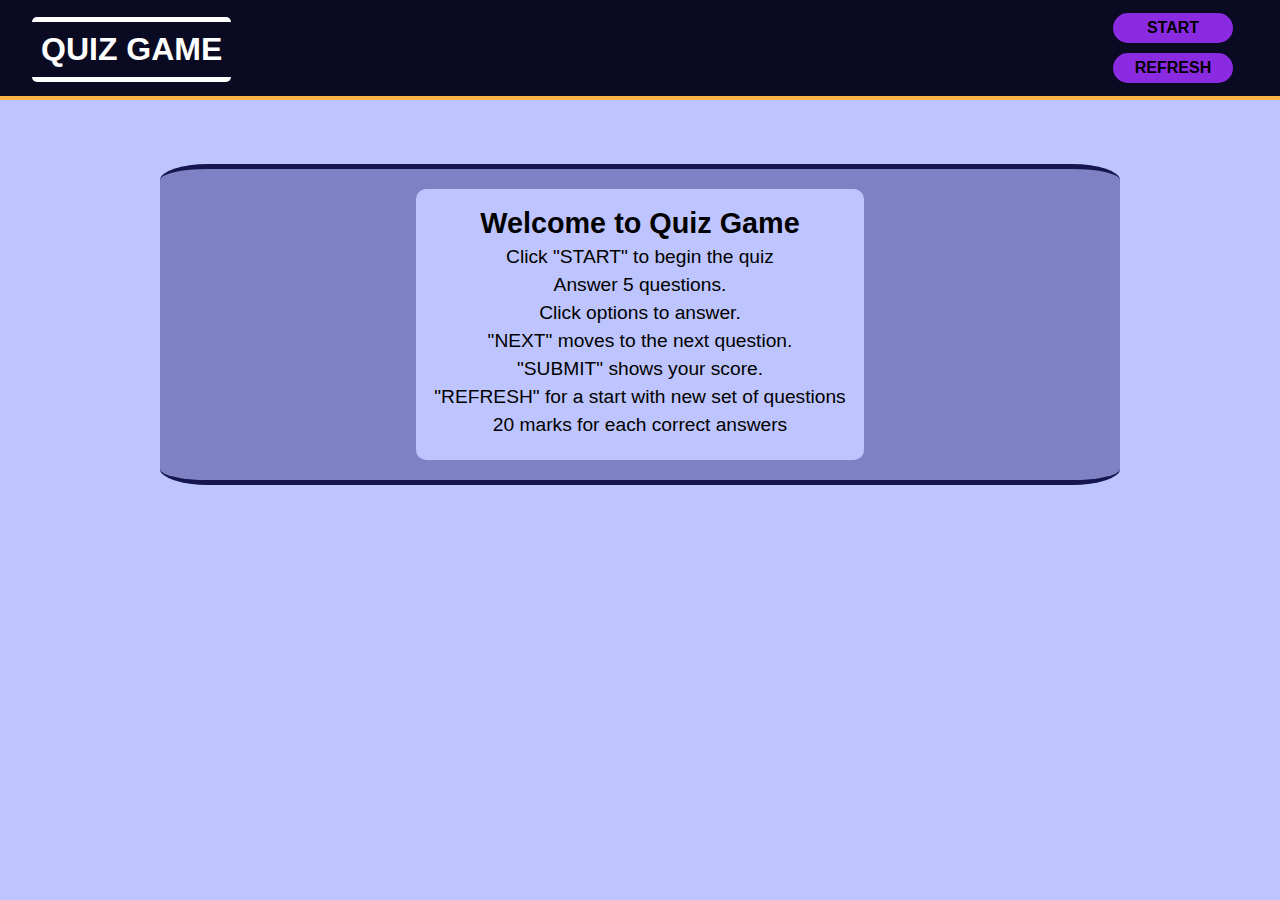
<file: index.html>
<!DOCTYPE html>
<html lang="en">
<head>
    <meta charset="UTF-8">
    <meta name="viewport" content="width=device-width, initial-scale=1.0">
    <title>Quiz</title>
    <link rel="stylesheet" href="quiz.css">
</head>
<body>
    <main>
        <header class="header">
            
            <h1 class="qh">Quiz Game</h1>
            
            <div class="button" >
                <button class="start">START</button>
                <button class="refresh">REFRESH</button>
            </div>
            <div class="bar1"><div class="bar2" id="bar2"></div></div>
            
            
        </header>
        
        <section class="body-sec">
            
            <div class="inner-sec">
                <div class="div1">
                    <div class="question"></div>
                        <div class="options">
                            <button class="option"></button >
                            <button class="option"></button >
                            <button class="option"></button >
                            <button class="option"></button >
                        </div>
                        <div class="rulesNguide">
                            <h2>Welcome to Quiz Game</h2>
                           
                                <p>Click "START" to begin the quiz</p>
                                <p>Answer 5 questions.</p>
                                <p>Click options to answer.</p>
                                <p>"NEXT" moves to the next question.</p>
                                <p>"SUBMIT" shows your score.</p>
                                <p>"REFRESH" for a start with new set of questions</p>
                                <p>20 marks for each correct answers</p>
                                <p></p>
                        </div>
                        <div class="QandA">
                            <p class="q"></p>
                            <p class="a"></p>
                            <p class="q"></p>
                            <p class="a"></p>
                            <p class="q"></p> 
                            <p class="a"> </p>
                            <p class="q"></p>
                            <p class="a"></p>
                            <p class="q"></p>
                            <p class="a"></p>
                        </div>
                </div>
                    
            </div>
            
            <div class="qButton">
                <button class="prev">Previous</button>
                <button class="submit">Submit</button>
                <button class="next">Next</button>
            </div>
            
        </section>
        



    </main>
</body>
<script src="quiz.js"></script>
</html>
</file>
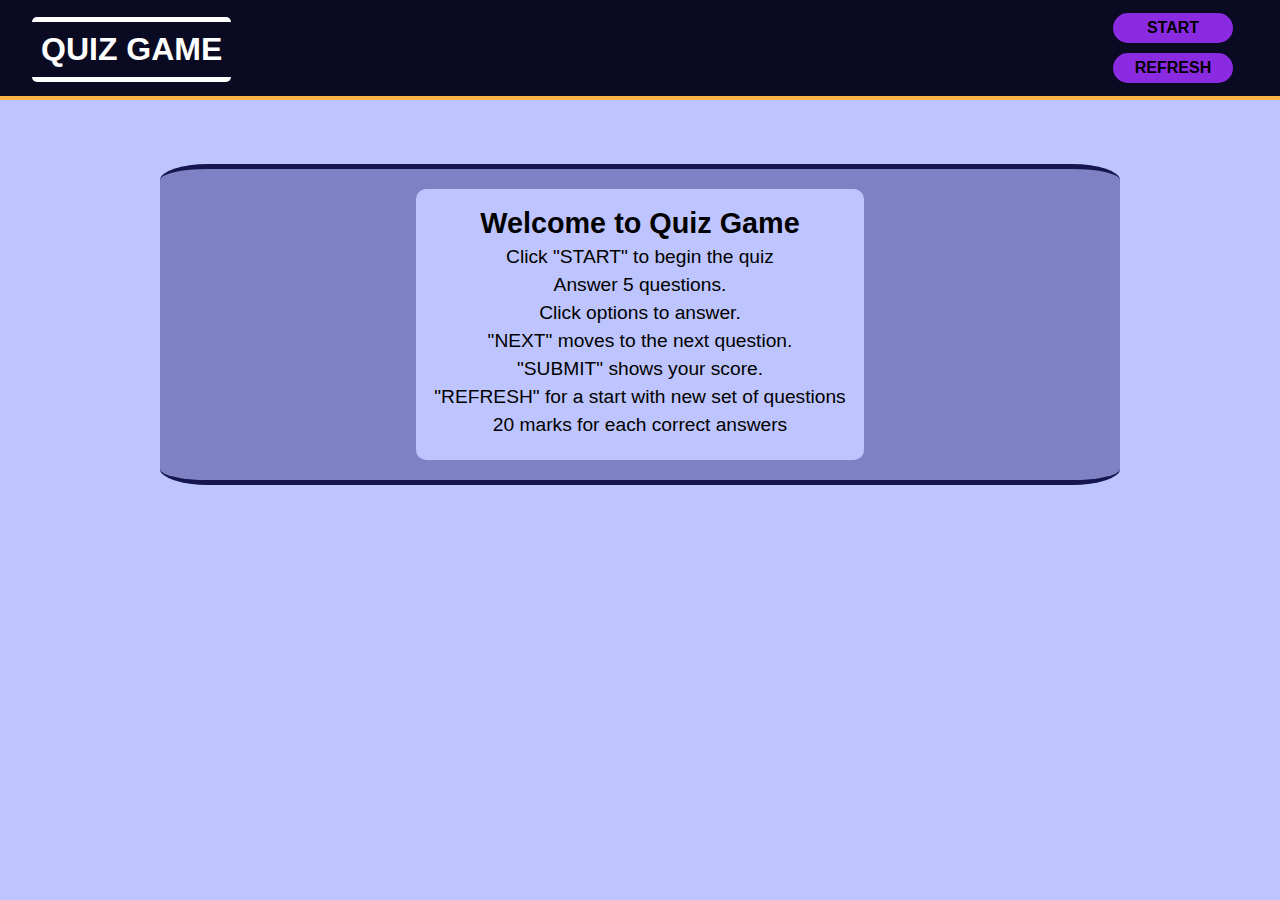
<file: quizGame/index.html>
<!DOCTYPE html>
<html lang="en">
<head>
    <meta charset="UTF-8">
    <meta name="viewport" content="width=device-width, initial-scale=1.0">
    <title>Quiz</title>
    <link rel="stylesheet" href="css/quiz.css">
</head>
<body>
    <main>
        <header class="header">
            
            <h1 class="qh">Quiz Game</h1>
            
            <div class="button" >
                <button class="start">START</button>
                <button class="refresh">REFRESH</button>
            </div>
            <div class="bar1"><div class="bar2" id="bar2"></div></div>
            
            
        </header>
        
        <section class="body-sec">
            
            <div class="inner-sec">
                <div class="div1">
                    <div class="question"></div>
                        <div class="options">
                            <button class="option"></button >
                            <button class="option"></button >
                            <button class="option"></button >
                            <button class="option"></button >
                        </div>
                        <div class="rulesNguide">
                            <h2>Welcome to Quiz Game</h2>
                           
                                <p>Click "START" to begin the quiz</p>
                                <p>Answer 5 questions.</p>
                                <p>Click options to answer.</p>
                                <p>"NEXT" moves to the next question.</p>
                                <p>"SUBMIT" shows your score.</p>
                                <p>"REFRESH" for a start with new set of questions</p>
                                <p>20 marks for each correct answers</p>
                                <p></p>
                        </div>
                        <div class="QandA">
                            <p class="q"></p>
                            <p class="a"></p>
                            <p class="q"></p>
                            <p class="a"></p>
                            <p class="q"></p> 
                            <p class="a"> </p>
                            <p class="q"></p>
                            <p class="a"></p>
                            <p class="q"></p>
                            <p class="a"></p>
                        </div>
                </div>
                    
            </div>
            
            <div class="qButton">
                <button class="prev">Previous</button>
                <button class="submit">Submit</button>
                <button class="next">Next</button>
            </div>
            
        </section>
        



    </main>
</body>
<script src="js/quiz.js"></script>
</html>
</file>
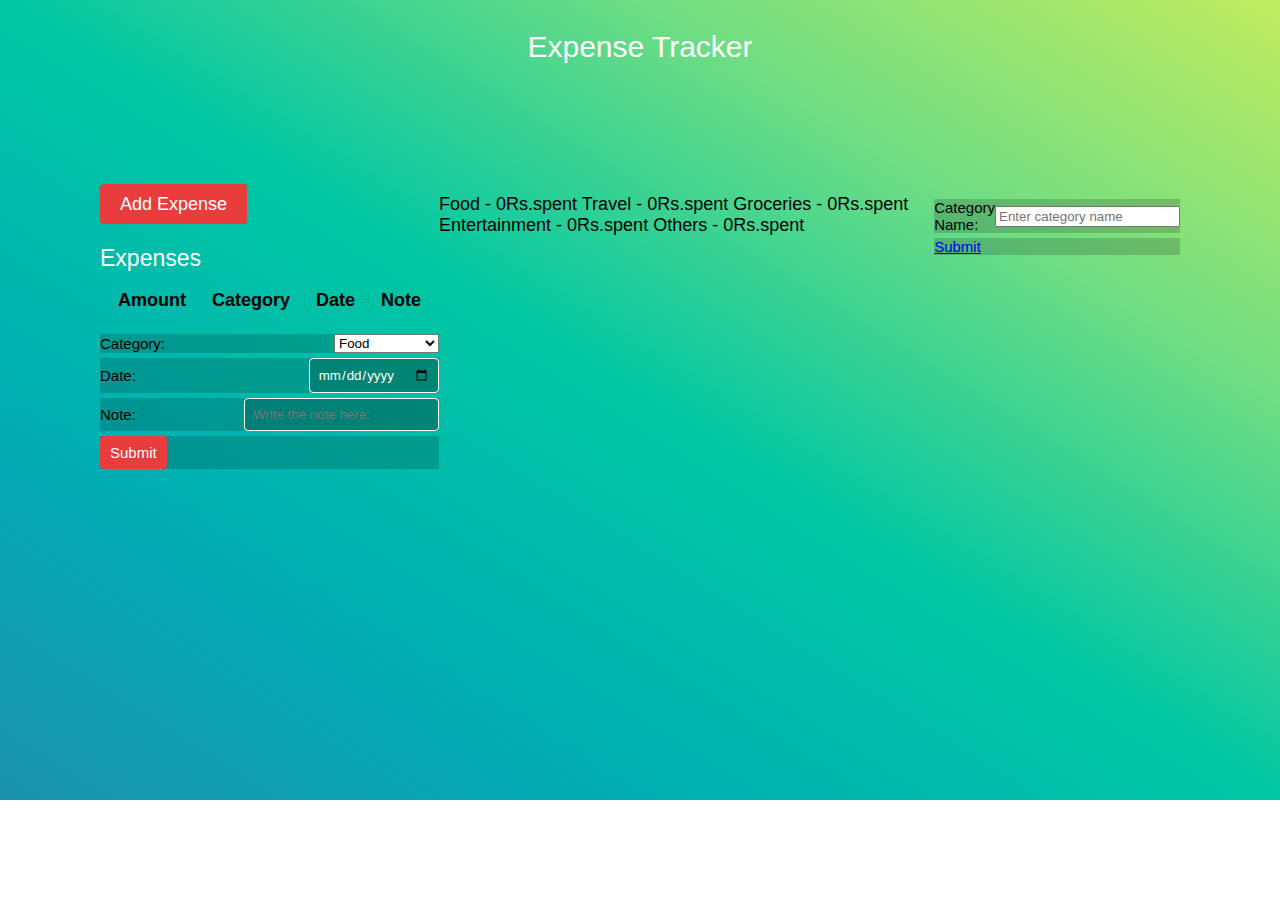
<file: expenseTracker/ex_html.html>
<!DOCTYPE html>
<html lang="en">
<head>
    <meta charset="UTF-8">
    <meta name="viewport" content="width=device-width, initial-scale=1.0">
    <title>Expense Tracker</title>
    <link rel="stylesheet" href="exCss.css">
    
</head>
<body>
    <div class="full_body">
        <div class="title">Expense Tracker</div>
        <div class="container">
            <div class="expenses">
                <a href="#" class="button" onclick="add_expense_page()">Add Expense</a>
                <br>
                <div class="available-expenses"><div class="sub-title">Expenses</div>
                    <table class="expense-table" cellspacing = "10px" cellpadding="8px 20px">
                        <tr style="border-bottom:1px solid white">
                            <th>Amount</th>
                            <th>Category</th>
                            <th>Date</th>
                            <th>Note</th>
                        </tr>
                    </table>
                </div>
                <form action="#" class="add-new-expense">
                   <span><label for="category" >Category:</label>
                    <select name="category" id="category">
                        <option value="Food">Food</option>
                        <option value="Travel">Travel</option>
                        <option value="Groceries">Groceries</option>
                        <option value="Entertainment">Entertainment</option>
                        <option value="Others">Others</option>
                    </select>
                    </span>
                    <span>
                        <label for="date">Date:</label>
                        <input type="date" class="form-input" name="date" placeholder="dd-mm-yyyy">

                    </span>
                    <span>
                        <label for="note">Note:</label>
                        <input type="text" class="form-input" name="name" placeholder="Write the note here:">
                        
                    </span>
                    <span>
                        <a href="#" class="button" style="font-size: 15px; padding: 8px 10px;" onclick="add_expenses()">Submit</a>
                    </span>
                </form>
            </div>
            <div class="category">

                <span>Food <span class="sum"></span></span>
                <span>Travel <span class="sum"></span></span>
                <span>Groceries <span class="sum"></span></span>
                <span>Entertainment <span class="sum"></span></span>
                <span>Others <span class="sum"></span></span>
            </div>
            <form action="#" class="add-category">
                <span>
                    <label for="category">Category Name:</label>
                    <input type="text" class="from-input" name="new-category" placeholder="Enter category name">
                </span>
                <span>
                    <a href="#" class="buttons" onclick="add_category()">Submit</a>
                </span>
            </form>
        </div>
    </div>
    
</body>
<script src="ex.js"></script>
</html>
</file>
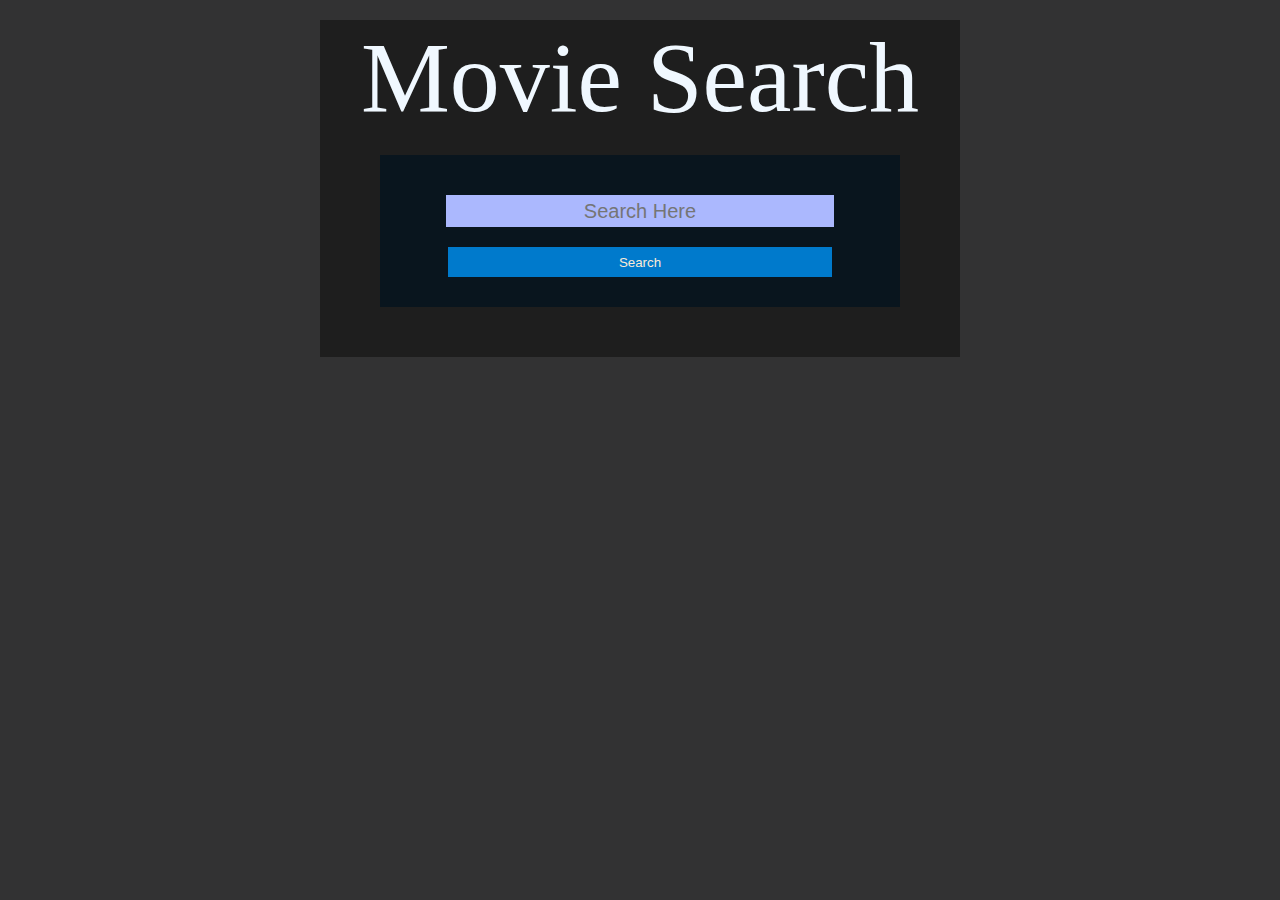
<file: movie finder/m_html.html>
<!DOCTYPE html>
<html lang="en">
<head>
    <meta charset="UTF-8">
    <meta name="viewport" content="width=device-width, initial-scale=1.0">
    <link rel="stylesheet" href="m_html.css">

    <script src="mFinder.js">
       
    </script>






   <!-- <link rel="script" src="/movie finder/mFinder.js">-->
    <title>Movie search</title>
</head>
<body>
    <div class="full_body">
        <div class="title">Movie Search</div>
            <div class="search-box">
                <input type="text" placeholder="Search Here" class="form-input" id="form-input">
                <button class="search">Search</button>
                


            </div>
        </div>
   
    <div class="movie-cards" id="movie-cards"></div>
</body>
</html>
</file>
<file: quiz.css>
*{
    box-sizing: border-box;
}

body{
    margin: 0;
    font-family:  'Gill Sans MT', Calibri, 'Trebuchet MS', sans-serif;
    background-color: #bec5fe

}

.header{
    text-align: center;
  text-transform: uppercase;
  padding: 32px;
  background-color: #0a0a23;
  color: #fff;
  border-bottom: 4px solid #fdb347;
  height: 100px;
}

.header *{
    display: flex;
  flex-direction: row;
  flex-wrap: wrap;
  justify-content: center;
  align-items: center;
  gap: 16px;
  
  border-radius: 50px;
  min-width: 20px;
  min-height: 10px;
  width:fit-content;
  margin:auto;
}
.question{
    display:none
}

.bar1{
    display: none;
    /* margin-right: 10%; */
    border-radius: 50px;
    background-color: #ffff;
    width: 45%;
    height: 15px;
    

}
.bar2{
    display: none;
    background-color:#29a21c;
    float: left;
    width:0%;
    height: 15px;
}
.button{
    display: block;
   float:right;
   width:10%;
   min-height: 50px;
   margin-bottom: 7px;
   margin-top: -24px;
   min-width: 150px;
  
   
}
.qh{
    display: block;
   float:left;
   margin-top: -15px;
   padding:0px;
   border:5px solid #fff;
   border-radius: 5px;
   padding: 9px;
   border-left: 0;
   border-right: 0;
   
   
} 
.button button{
   margin:auto ;
    align-self: center;
    height: 30px;
    min-width: 120px;
    background-color:#8a2be2;
    font-weight: bold;
    font-size: medium;
    margin:5px;
    outline:none;
    border:none;

}
.button button:active{
    background-color:#bc84ee;
    color:#0a0a23;
    box-shadow: none;
    

}
.button button:hover{
    text-decoration-line: underline;
    box-shadow:0 0 5px .2px  #fdb347;

}
.body-sec{
    
    display: flex;
  flex-direction: row;
  flex-wrap: wrap;
  justify-content: center;
  align-items: center;
  width:75%;
  margin: 5% auto;
  border-width: 5px 0px 5px 0px;
  border-style: solid;
  border-color: #16164e;
  border-radius: 5%;
    padding:20px;
  background-color: #7e82c5;
}
.div1{
    width: fit-content;
    height: fit-content;
    padding:15px;
    background-color: #bec5fe;
    border-radius: 10px;
    font-size: larger;
}
.options{
    display: none;
    justify-content: center;
    align-items: center;
    padding:15px;
    padding-bottom: 5px;
 
}
.options *{
    display: flex;
    justify-content: center;
    align-items: center;
    text-align: center;
    min-width: 100px;
    max-width:fit-content;
    max-height:fit-content;
    padding:5px;
    border:1px solid#0a0a23 ;
   
    min-height: 80px;
    background-color: #a86ef3;
    margin: 5px 10px;
    border-radius: 25%;
}
.options *:hover{
    border:1.5px solid#0a0a23 ;
    box-shadow:0 0 5px .2px  #fdb347;
}
.options *:active{
    background-color:#ddc8fb;
}
.inner-sec{
    display:flex;
    justify-content: center;
    align-items: center;
    min-width:70%;
}
.qButton{
    display:none;
    width:40%;
    height:40px;
    
   
    margin:5px auto;
     /* background-color:aliceblue;  */
}
.qButton *{
    display:flex;
    flex-direction: row;
    justify-content: center;
    align-items: center;
    font-size: large;
    text-overflow:clip;
    font-variant-caps:all-small-caps;
    width:30%;
    margin:auto 3%;
    border-radius: 15px;
    height:100%; 
    background-color: #a86ef3;

    border:1px solid#0a0a23 ;
 }
 /* .rulesNguide p{


 } */

 .qButton *:hover{
    box-shadow:0 0 5px .2px  #fdb347;
    font-weight: bold;
   

 }
 .qButton *:active{
    background-color:#d0a9f3 ;

 }
 .submit{
    display:none;
 }
 .rulesNguide {
    display: flex;
    flex-direction:column;
    justify-content: center;
    flex-wrap: wrap;
    align-items: center;
    padding: 0;
    margin: 0;
 }
 .rulesNguide *{
  
    margin: 3px;
 }
 .QandA{
    display:none;
    flex-direction:column;
    justify-content: center;
    flex-wrap: wrap;
    align-items:flex-start;
 }
 .a{
    margin-top:0px;
    margin-bottom: 5px;
    padding:0;
 }
 .q{
    margin-top:5px;
    margin-bottom: 0px;
    padding:0;
 }
.usera{
    color:red;
}
.righta{
    color:green;
}
</file>
<file: quizGame/css/quiz.css>
*{
    box-sizing: border-box;
}

body{
    margin: 0;
    font-family:  'Gill Sans MT', Calibri, 'Trebuchet MS', sans-serif;
    background-color: #bec5fe

}

.header{
    text-align: center;
  text-transform: uppercase;
  padding: 32px;
  background-color: #0a0a23;
  color: #fff;
  border-bottom: 4px solid #fdb347;
  height: 100px;
}

.header *{
    display: flex;
  flex-direction: row;
  flex-wrap: wrap;
  justify-content: center;
  align-items: center;
  gap: 16px;
  
  border-radius: 50px;
  min-width: 20px;
  min-height: 10px;
  width:fit-content;
  margin:auto;
}
.question{
    display:none
}

.bar1{
    display: none;
    /* margin-right: 10%; */
    border-radius: 50px;
    background-color: #ffff;
    width: 45%;
    height: 15px;
    

}
.bar2{
    display: none;
    background-color:#29a21c;
    float: left;
    width:0%;
    height: 15px;
}
.button{
    display: block;
   float:right;
   width:10%;
   min-height: 50px;
   margin-bottom: 7px;
   margin-top: -24px;
   min-width: 150px;
  
   
}
.qh{
    display: block;
   float:left;
   margin-top: -15px;
   padding:0px;
   border:5px solid #fff;
   border-radius: 5px;
   padding: 9px;
   border-left: 0;
   border-right: 0;
   
   
} 
.button button{
   margin:auto ;
    align-self: center;
    height: 30px;
    min-width: 120px;
    background-color:#8a2be2;
    font-weight: bold;
    font-size: medium;
    margin:5px;
    outline:none;
    border:none;

}
.button button:active{
    background-color:#bc84ee;
    color:#0a0a23;
    box-shadow: none;
    

}
.button button:hover{
    text-decoration-line: underline;
    box-shadow:0 0 5px .2px  #fdb347;

}
.body-sec{
    
    display: flex;
  flex-direction: row;
  flex-wrap: wrap;
  justify-content: center;
  align-items: center;
  width:75%;
  margin: 5% auto;
  border-width: 5px 0px 5px 0px;
  border-style: solid;
  border-color: #16164e;
  border-radius: 5%;
    padding:20px;
  background-color: #7e82c5;
}
.div1{
    width: fit-content;
    height: fit-content;
    padding:15px;
    background-color: #bec5fe;
    border-radius: 10px;
    font-size: larger;
}
.options{
    display: none;
    justify-content: center;
    align-items: center;
    padding:15px;
    padding-bottom: 5px;
 
}
.options *{
    display: flex;
    justify-content: center;
    align-items: center;
    text-align: center;
    min-width: 100px;
    max-width:fit-content;
    max-height:fit-content;
    padding:5px;
    border:1px solid#0a0a23 ;
   
    min-height: 80px;
    background-color: #a86ef3;
    margin: 5px 10px;
    border-radius: 25%;
}
.options *:hover{
    border:1.5px solid#0a0a23 ;
    box-shadow:0 0 5px .2px  #fdb347;
}
.options *:active{
    background-color:#ddc8fb;
}
.inner-sec{
    display:flex;
    justify-content: center;
    align-items: center;
    min-width:70%;
}
.qButton{
    display:none;
    width:40%;
    height:40px;
    
   
    margin:5px auto;
     /* background-color:aliceblue;  */
}
.qButton *{
    display:flex;
    flex-direction: row;
    justify-content: center;
    align-items: center;
    font-size: large;
    text-overflow:clip;
    font-variant-caps:all-small-caps;
    width:30%;
    margin:auto 3%;
    border-radius: 15px;
    height:100%; 
    background-color: #a86ef3;

    border:1px solid#0a0a23 ;
 }
 /* .rulesNguide p{


 } */

 .qButton *:hover{
    box-shadow:0 0 5px .2px  #fdb347;
    font-weight: bold;
   

 }
 .qButton *:active{
    background-color:#d0a9f3 ;

 }
 .submit{
    display:none;
 }
 .rulesNguide {
    display: flex;
    flex-direction:column;
    justify-content: center;
    flex-wrap: wrap;
    align-items: center;
    padding: 0;
    margin: 0;
 }
 .rulesNguide *{
  
    margin: 3px;
 }
 .QandA{
    display:none;
    flex-direction:column;
    justify-content: center;
    flex-wrap: wrap;
    align-items:flex-start;
 }
 .a{
    margin-top:0px;
    margin-bottom: 5px;
    padding:0;
 }
 .q{
    margin-top:5px;
    margin-bottom: 0px;
    padding:0;
 }
.usera{
    color:red;
}
.righta{
    color:green;
}
</file>
<file: expenseTracker/exCss.css>
body{
    box-sizing: border-box;
    margin: 0;
    padding: 0;
    font-family: 'Open sans',sans-serif;

}
.full_body{
    font-size: 18px;
    background-image: linear-gradient(to right top,#1b92ac,#00aeb2,#00c7a3,#6fdd83,#c1ec5f);
    height: 800px;
}
.title{
    color: white;
    font-size: 30px;
    display: flex;
    justify-content: center;
    align-items: center;
    padding: 30px;
}
.container{
    display: flex;
    justify-content: space-between;
    margin:100Px;

}
.button{
    outline: none;
    border: none;
    padding :10px 20px;
    color: white;
    background-color: rgb(233, 60, 60) ;
    text-decoration: none;
    font-family: 'Open sans',sans-serif;
    border-radius: 4px;

}
td{
    font-size: 15px;

}
.add-new-expense span,.add-category span{
    display: flex;
    justify-content: space-between;
    align-items: center;
    margin: 5px 0px;
    font-size:15px;
    background-color: rgba(0, 0, 0, 0.164);
}
.form-input{
    background-color: rgba(0, 0, 0, 0.164);
    padding: 8px;
    border: 1px solid white;
    border-radius:4px;
    color: white;
    font-family: 'Open sans',sans-serif;

}
.form-input:focus{
    background-color: rgba(0, 0,0,0.164);
    border: 1px solid white;
    outline: none;
    font-family: 'Open sans',sans-serif;
}
 .available-categories{
    display: flex;
    justify-content: center;
    align-items: center;
    flex-direction: column;
    padding: 15px;
    border: 1px solid white;
    background-color: rgba(0, 0, 0, 0.164);
    color: white;
    font-size:18px;
    border-radius: 4px;


 }
.available-categories > span{
    padding: 8px 10px;
    border-bottom: 1px solid white;
    display: flex;
    justify-content: space-around;
    align-items: center;
}

.sub-title{
    font-size: 23px;
    color:white;
    margin-top:30px;

}
</file>
<file: movie finder/m_html.css>
body{
    background-color: #323233;
    color:aliceblue;
    margin:0px;
}

.full_body{
    background-color: #1e1e1e;
    margin:20px auto;
    width:50%;
    display:block;
    padding-bottom: 30px;


}
.title{
    font-size:100px;
    text-align: center;
}
.search-box{
    background-color: #09151e;
    margin: 20px auto;
    width:75%;
    display:block;
    padding:20px;

}
.form-input{
    background-color: #abb8fe;
    color:bisque;
    display:block;
    width: 80%;
    margin:20px auto;
    height: 30px;
    font-size: 20px;
    text-align: center;
    border:0;
    
}
.search{
    display:block;
    background-color: #007acc;
    color:antiquewhite;
    width:80%;
    margin:10px auto;
    height: 30px;
    border: 0;
}
.movie-cards{
    background-color: #010730;
    
}
.card{
    background-color: rgb(0, 0, 0);
    margin:10px auto;
    display:block;
    float: left;
}
.movie-desc{
    background-color: #010790;
    display:block;
}
.movie-title{
    /*background-color: aqua;*/
    display:block;
}
</file>
